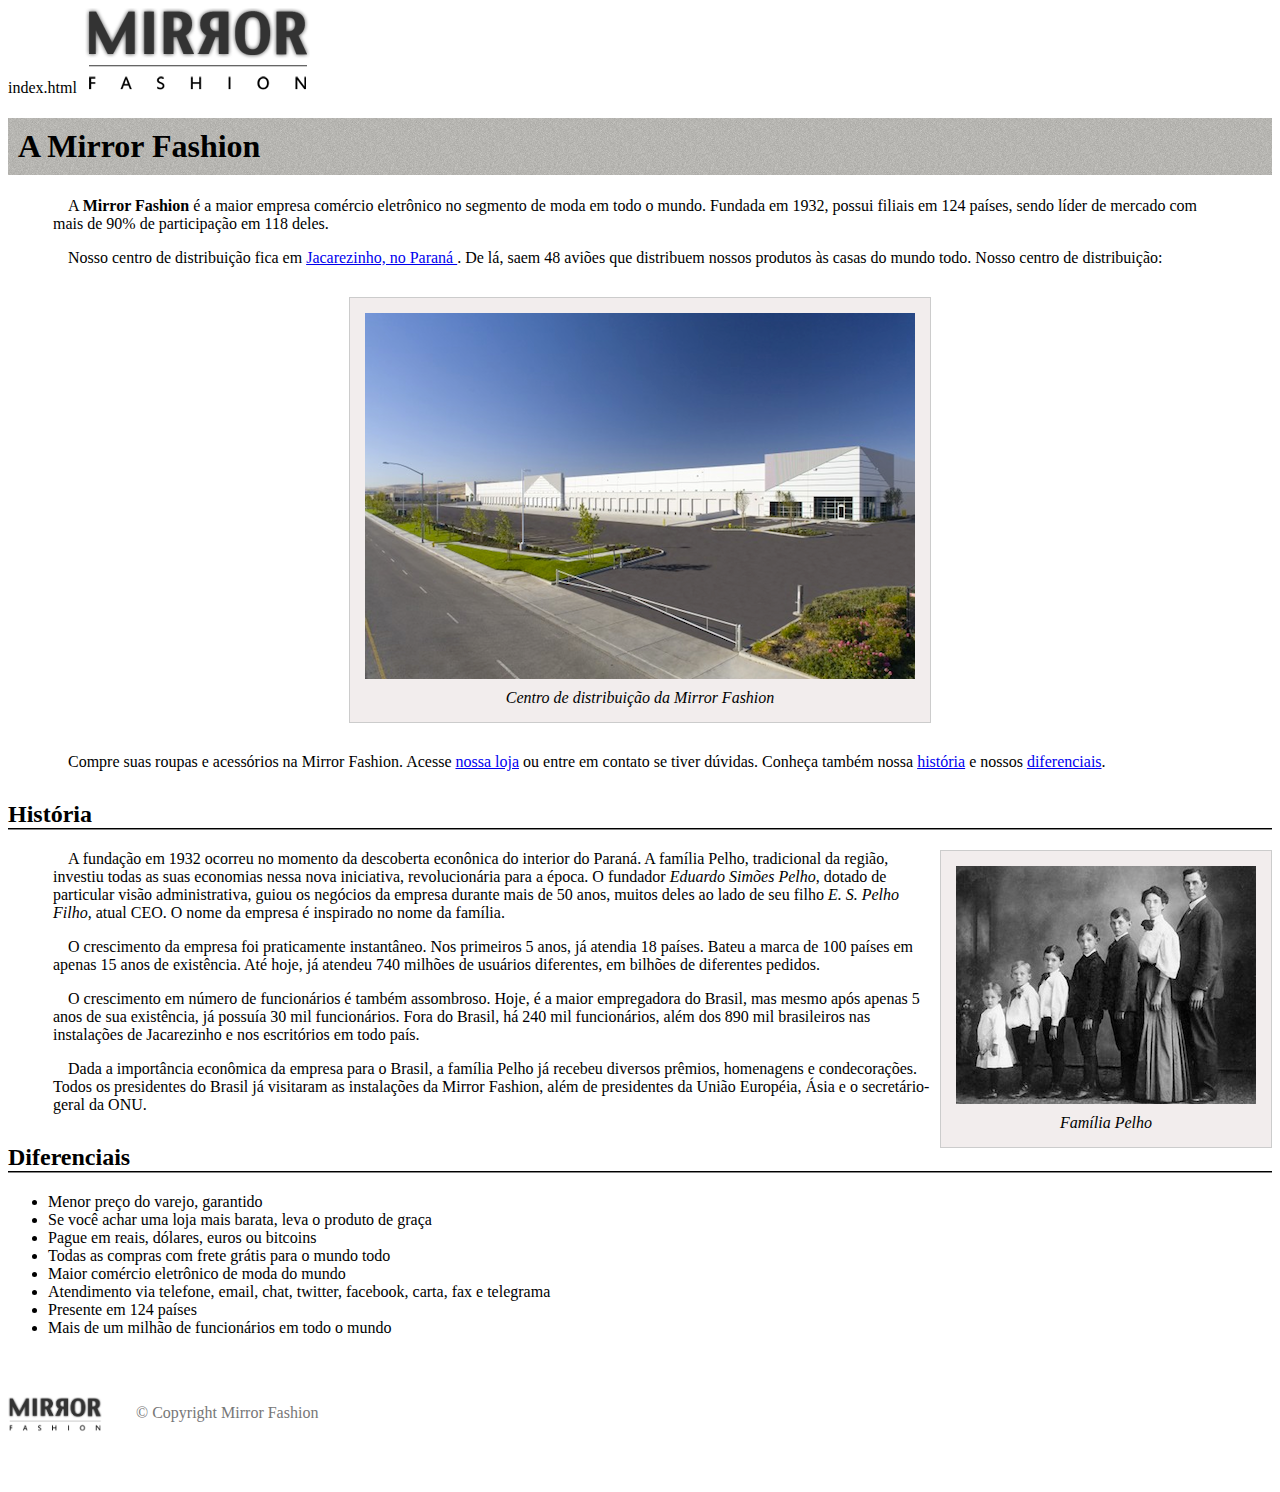
<file: sobre.html>
﻿index.html
﻿<!DOCTYPE html>
<html>
	<head>
		<meta charset="utf-8">
		<title>Sobre a Mirror Fashion</title>
		<link rel="stylesheet" href="css/sobre.css">
	</head>
	<body>
		<img src="img/logo.png" alt="Logotipo da empresa">
		
		<h1>A Mirror Fashion</h1>		
		
		<p>A <strong>Mirror Fashion</strong> é a maior empresa comércio eletrônico no segmento de moda em todo o mundo.
		Fundada em 1932, possui filiais em 124 países, sendo líder de mercado com mais de 90% de
		participação em 118 deles.</p>
		
		<p>Nosso centro de distribuição fica em <a href="https://maps.google.com.br/?q=Jacarezinho">Jacarezinho, no Paraná </a>. De lá, saem 48 aviões que distribuem
		nossos produtos às casas do mundo todo. Nosso centro de distribuição:</p>
		<!-- Imagem com HTML 5 -->
		<figure id="centro-distribuicao">
			<img src="img/centro-distribuicao.png">
			<figcaption>Centro de distribuição da Mirror Fashion</figcaption>
		</figure>
		
		<p>Compre suas roupas e acessórios na Mirror Fashion. Acesse <a href="index.html">nossa loja</a> ou entre em contato se tiver 
		dúvidas. Conheça também nossa <a href="#historia">história</a> e nossos <a href="#diferenciais">diferenciais</a>.</p>
		
		<h2 id="historia">História</h2>
		
		<figure id="familia-pelho">
			<img src="img/familia-pelho.jpg">
			<figcaption>Família Pelho</figcaption>
		</figure>
		
		<p>A fundação em 1932 ocorreu no momento da descoberta econônica do interior do Paraná. A 
		família Pelho, tradicional da região, investiu todas as suas economias nessa nova iniciativa, 
		revolucionária para a época. O fundador <em>Eduardo Simões Pelho</em>, dotado de particular visão 
		administrativa, guiou os negócios da empresa durante mais de 50 anos, muitos deles ao lado 
		de seu filho <em>E. S. Pelho Filho</em>, atual CEO. O nome da empresa é inspirado no nome da família.</p>

		<p>O crescimento da empresa foi praticamente instantâneo. Nos primeiros 5 anos, já atendia 18 países. 
		Bateu a marca de 100 países em apenas 15 anos de existência. Até hoje, já atendeu 740 milhões 
		de usuários diferentes, em bilhões de diferentes pedidos.</p>

		<p>O crescimento em número de funcionários é também assombroso. Hoje, é a maior empregadora do 
		Brasil, mas mesmo após apenas 5 anos de sua existência, já possuía 30 mil funcionários. Fora do 
		Brasil, há 240 mil funcionários, além dos 890 mil brasileiros nas instalações de Jacarezinho e 
		nos escritórios em todo país.</p>

		<p>Dada a importância econômica da empresa para o Brasil, a família Pelho já recebeu diversos prêmios, 
		homenagens e condecorações. Todos os presidentes do Brasil já visitaram as instalações da Mirror 
		Fashion, além de presidentes da União Européia, Ásia e o secretário-geral da ONU.</p>

		<h2 id="diferenciais">Diferenciais</h2>
		
		<ul>
			<li>Menor preço do varejo, garantido</li>
			<li>Se você achar uma loja mais barata, leva o produto de graça</li>
			<li>Pague em reais, dólares, euros ou bitcoins</li>
			<li>Todas as compras com frete grátis para o mundo todo</li>
			<li>Maior comércio eletrônico de moda do mundo</li>
			<li>Atendimento via telefone, email, chat, twitter, facebook, carta, fax e telegrama</li>
			<li>Presente em 124 países</li>
			<li>Mais de um milhão de funcionários em todo o mundo</li>
		</ul>
		<div id="rodape">
			<img src="img/logo.png">
			&copy; Copyright Mirror Fashion
		</div>
	</body>
</html>
</file>
<file: css/sobre.css>
sobre.css
body{
	color: #333333;
	font-family: "Lucida Sans Unicode", "Lucida Grande", sans-serif;
	margin-left: auto;
	margin-right: auto;
	width: 940px
}
h1{
	background-image: url(../img/sobre-background.jpg);	
	padding: 10px;
}
h2{
	border-bottom: 2px groove #333333;
	margin-top: 30px;
}
figure{
	background-color: #F2EDED;
	border: 1px solid #ccc;
	text-align: center;
	padding: 15px;
	margin: 30px;
}
figcaption{
	font-style: italic;
	margin-top: 10px;
}
p{
	padding: 0 45px;
	text-indent: 15px;
}
#centro-distribuicao{
	margin-left: auto;
	margin-right: auto;	
	width: 550px;
}
#rodape {
	color: #777;
	margin: 30px 0;
	padding: 30px 0;
}
#rodape img {
	margin-right: 30px;
	vertical-align: middle;
	width: 94px;
}
#familia-pelho {
	float: right;
	margin: 0 0 10px 10px;	
}
</file>
